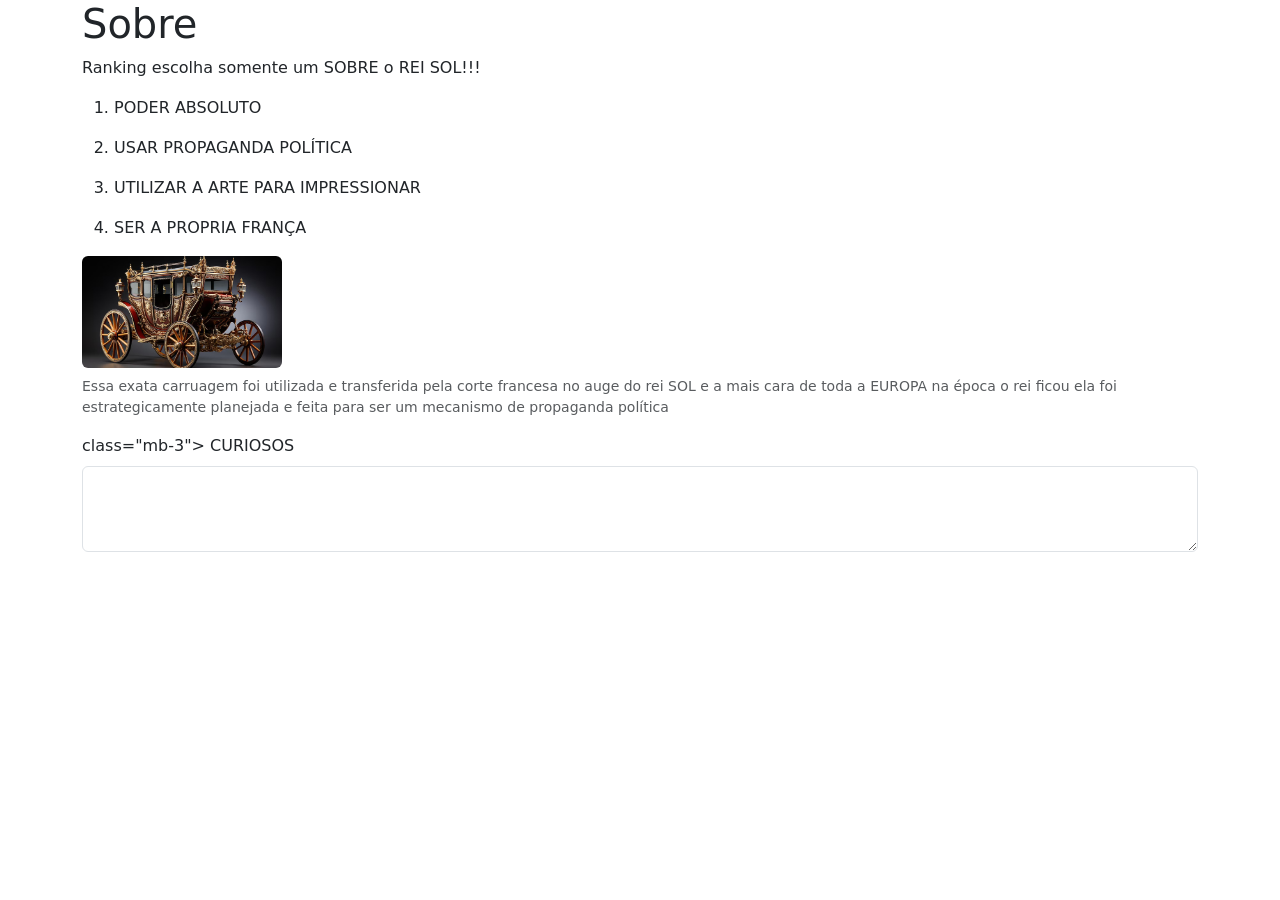
<file: sobre.html>
<!DOCTYPE html>
<html lang="en">
<head>
    <meta charset="UTF-8">
    <meta name="viewport" content="width=device-width, initial-scale=1.0">
    <title>Document</title>
    <link href="https://cdn.jsdelivr.net/npm/bootstrap@5.3.8/dist/css/bootstrap.min.css" rel="stylesheet" integrity="sha384-sRIl4kxILFvY47J16cr9ZwB07vP4J8+LH7qKQnuqkuIAvNWLzeN8tE5YBujZqJLB" crossorigin="anonymous">
</head>
<body class="container">
    <h1>Sobre</h1>
    
    <p>Ranking escolha somente um SOBRE o REI SOL!!!</p>

    <ol>
        <li><p>PODER ABSOLUTO</p></li>
        <li><p>USAR PROPAGANDA POLÍTICA</p></li>
        <li><p>UTILIZAR A ARTE PARA IMPRESSIONAR</p></li>
        <li><p>SER A PROPRIA FRANÇA</p></li>
    </ol>

    <figure class="figure">
        <img src="./assets/img/carruagem.jpg" class="figure-img img-fluid rounded" alt="..." width="200px">
        <figcaption class="figure-caption">
            Essa exata carruagem foi utilizada e transferida pela corte 
            francesa no auge do rei SOL e a mais cara de toda a EUROPA na 
            época o rei ficou ela foi estrategicamente planejada e feita para 
            ser um mecanismo de propaganda política

        </figcaption>
    </figure>

<div> class="mb-3">
    <label for="Comentário" class="form-label">CURIOSOS</label>
          <textarea class="form-control" id="Comentário" rows="3"></textarea>

</div>





    <script src="https://cdn.jsdelivr.net/npm/bootstrap@5.3.8/dist/js/bootstrap.bundle.min.js" integrity="sha384-FKyoEForCGlyvwx9Hj09JcYn3nv7wiPVlz7YYwJrWVcXK/BmnVDxM+D2scQbITxI" crossorigin="anonymous"></script><script src="https://cdn.jsdelivr.net/npm/bootstrap@5.3.8/dist/js/bootstrap.bundle.min.js" integrity="sha384-FKyoEForCGlyvwx9Hj09JcYn3nv7wiPVlz7YYwJrWVcXK/BmnVDxM+D2scQbITxI" crossorigin="anonymous"></script>
</body> 
</html>
</file>
